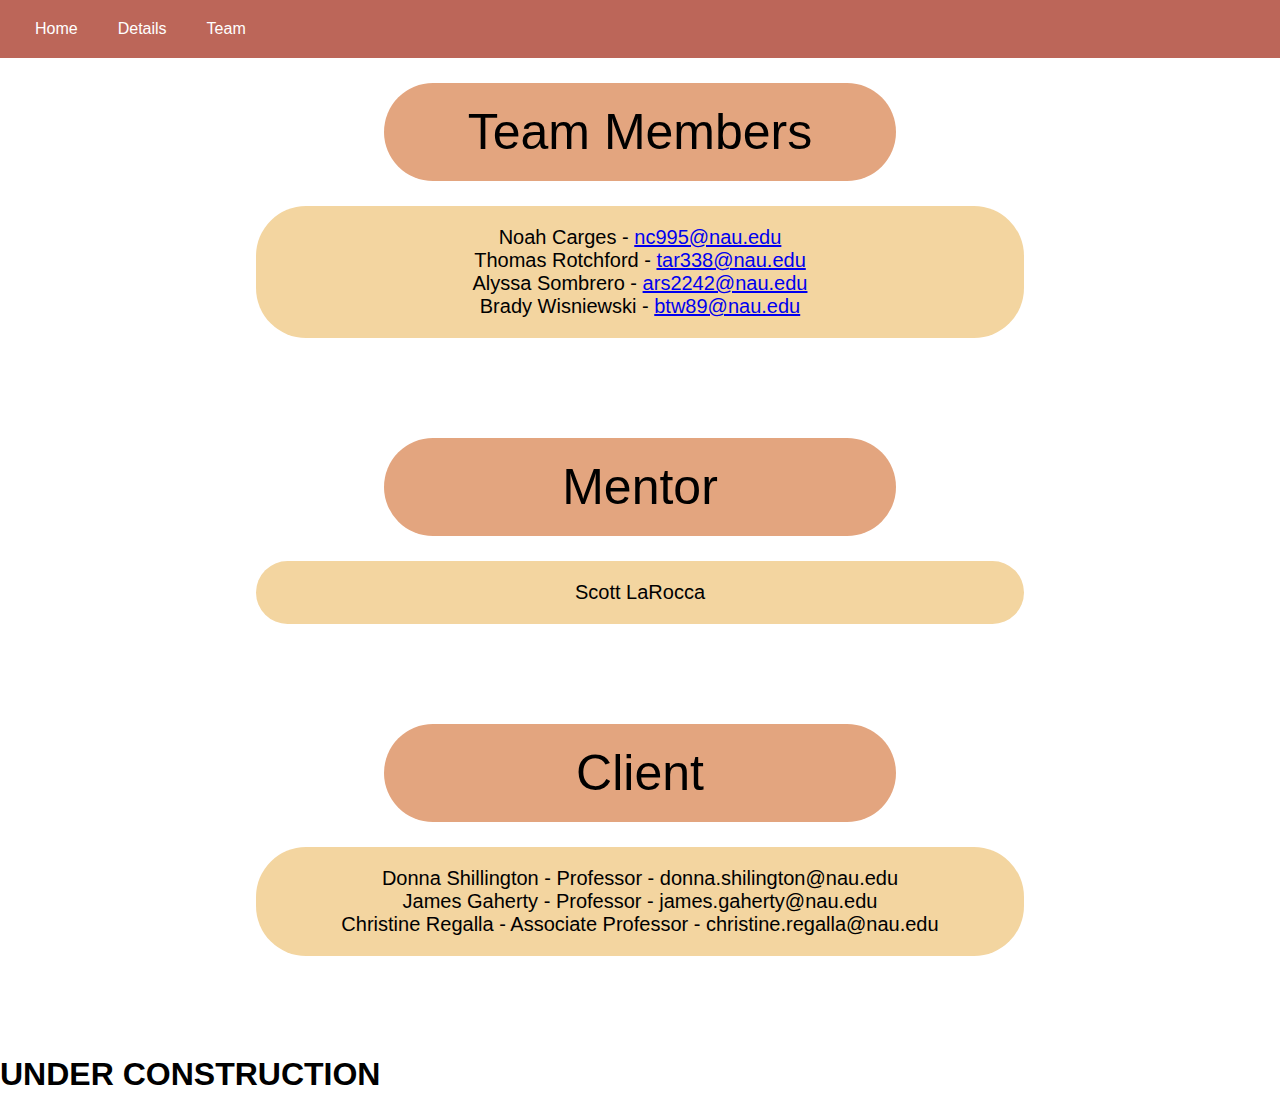
<file: Website/team.html>
<!DOCTYPE html>
<html lang="en">
    <head>
        <meta charset="UTF-8">
        <meta name="viewport" content="width=device-width, initial-scale=1.0">
        <meta http-equiv="X-UA-Compatible" content="ie=edge">
        <title>SeismoScan</title>
        <link rel="stylesheet" href="css/style.css">
        <link rel="icon" href="images/iconLogo.png" type="image/x-icon">
    </head>
    <body>
        <div id="header">
            <a href="index.html">Home</a>
            <a href="details.html">Details</a>
            <a href="team.html">Team</a>
        </div>
        <div id="content">
        <main>
            <div class="title centered">Team Members</div>
            <div class="textBox centered">
                <p class="text">Noah Carges - <a href="mailto:nc995@nau.edu">nc995@nau.edu</a></p>
                <p class="text">Thomas Rotchford - <a href="mailto:tar338@nau.edu">tar338@nau.edu</a></p>
                <p class="text">Alyssa Sombrero - <a href="mailto:ars2242@nau.edu">ars2242@nau.edu</a></p>
                <p class="text">Brady Wisniewski - <a href="mailto:btw89@nau.edu">btw89@nau.edu</a></p>
            </div>
            <div class="title centered">Mentor</div>
            <div class="textBox centered">
                <p class="text">Scott LaRocca</p>
            </div>
            <div class="title centered">Client</div>
            <div class="textBox centered">
                <p class="text">Donna Shillington - Professor - donna.shilington@nau.edu</p>
                <p class="text">James Gaherty - Professor - james.gaherty@nau.edu</p>
                <p class="text">Christine Regalla - Associate Professor - christine.regalla@nau.edu</p> 
            </div>           
        </main>
        </div>
        <div id="footer">
            <h1>UNDER CONSTRUCTION</h1>
        </div>
    </body>
</html>
</file>
<file: Website/css/style.css>
* {
    margin: 0;
    padding: 0;
    box-sizing: border-box;
}

body {
    font-family: Arial, sans-serif;
}

/* Nav bar styling */
#header {
    background-color: #bc6659;
    display: flex;
    justify-content: left;
    align-items: center;
    padding: 10px 20px;
}

#header a {
    text-decoration: none;
    color: white;
    background-color: transparent;
    padding: 10px 15px;
    margin-right: 10px;
    border-radius: 4px;
    transition: background-color 0.3s ease;
}

#header a:hover {
    background-color: rgba(255, 255, 255, 0.2);
}

.title {
    border-radius: 50px;
    background-color: #e3a57f;
    width: 40%;
    text-align: center;
    font-size: 50px;
    padding: 20px;
}

.centered {
    justify-self: center;
    margin: 25px;
}

.text {
    font-size: 20px;
    text-align: center;
}

.textBox {
    background-color: #f3d5a0;
    border-radius: 50px;
    width: 60%;
    padding: 20px;
    margin-bottom: 100px;
}
</file>
